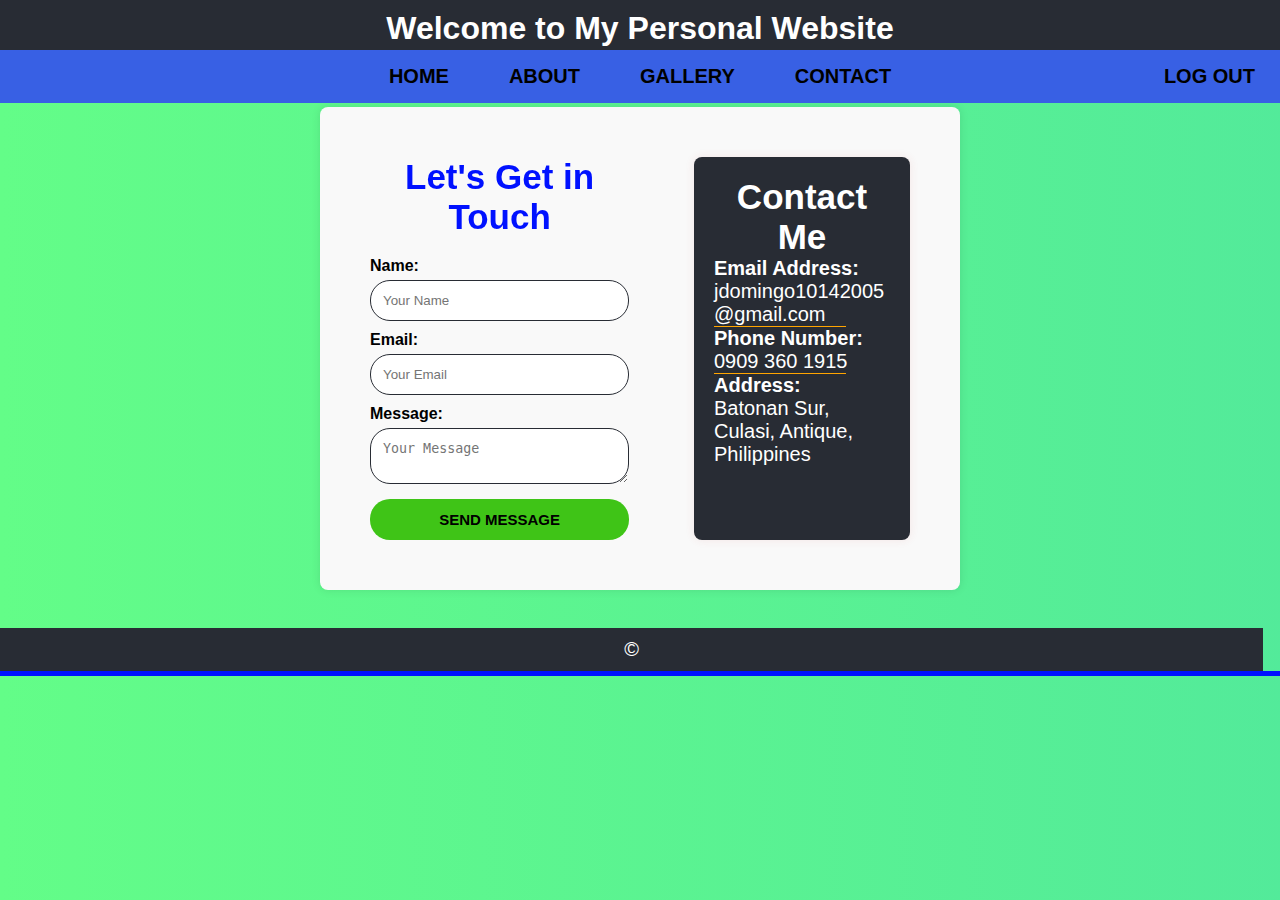
<file: contact.html>
<!DOCTYPE html>
<html lang="en"> 
<head> 
<meta charset="UTF-8"> 
<meta name="viewport" content="width=device-width, initialscale=1.0"> 
<title>Contact - Personal Website</title> 
<link rel="stylesheet" href="style2.css"> 
</head> 
<body class="contact-background"> 
<header> 
<h1>Welcome to My Personal Website</h1> 
</header> 
<nav> 
<ul> 
<li><a href="index.html">HOME</a></li> 
<li class="dropdown"> 
<a href="#" class="dropbtn">ABOUT</a> 
<div class="dropdown-content"> 
<a href="skills.html">Skills I'm Developing</a> 
<a href="goals.html">My Goals as a Student</a> 
<a href="funfacts.html">Fun Facts About Me</a> 
</div> 
</li> 
<li><a href="gallery.html">GALLERY</a></li> 
<li><a href="contact.html">CONTACT</a></li> 
<a href="javascript:void(0);" class="logout-button" onclick="confirmLogout()">LOG OUT</a> 
</ul></nav> 
<section id="section2"></section> 
<section id="contact"> 
<div class="contact-content"> 
<!-- Contact Form --> 
<form id="contactForm" class="contact-form"> 
<h2>Let's Get in Touch</h2> 
<label for="name"> Name:</label> 
<input type="text" id="name" name="name" placeholder="Your Name"> 
<span class="error"  id="nameError"></span> 
<label for="email">Email:</label> 
<input type="email" id="email" name="email" placeholder="Your Email"> 
<span class="error" id="emailError"></span> 
<label for="message">Message:</label> 
<textarea id="message" name="message" placeholder="Your Message"></textarea> 
<span class="error" id="messageError"></span> 
<button type="submit"><strong>SEND MESSAGE</strong> 
</button></form> 
<!-- New Container for Contact Details --> 
<div class="contact-details"> 
<h3><center>Contact Me</center></h3> 
<p><strong>Email Address:</strong> <br> jdomingo10142005
    @gmail.com</p> 
<hr width="75%" size="1" color="Orange" align="left"> 
<p><strong>Phone Number:</strong> <br>0909 360 1915</p> 
<hr width="75%" size="1" color="Orange" align="left"> 
<p><strong>Address:</strong> <br>Batonan Sur, Culasi, Antique, Philippines</p> 
</div></div> 
</section> 
<footer><p>&copy; </p> 
</footer> 
<div class="footer-divider">
</div>
 <!-- Orange line --> 
<!-- Embedded JavaScript --> 
<script> 
const form = document.querySelector("#contactForm"); 
const nameInput = document.querySelector("#name"); 
const emailInput = document.querySelector("#email"); 
const messageInput = document.querySelector("#message"); 
form.addEventListener("submit", function(event) { 
let isValid = true; 
document.querySelectorAll(".error").forEach(function(errorElement) { 
errorElement.textContent = ""; 
}); 
// Validate Name 
if (nameInput.value.trim() === "") { 
document.getElementById('nameError').textContent = "Name is required"; 
isValid = false; 
} 
// Validate Email 
if (emailInput.value.trim() === "") { 
document.getElementById('emailError').textContent = "Email is required"; 
isValid = false; 
} else if (!validateEmail(emailInput.value)) { 
document.getElementById('emailError').textContent = "Please enter a valid email"; 
isValid = false; 
} 
// Validate Message 
if (messageInput.value.trim() === "") { 
document.getElementById('messageError').textContent = "Message is required"; 
isValid = false; 
} 
// Prevent form submission if there are errors 
if (!isValid) { 
event.preventDefault(); 
} 
}); 
// Function to validate email format 
function validateEmail(email) { 
const re = /^[^\s@]+@[^\s@]+\.[^\s@]+$/; 
return re.test(String(email).toLowerCase()); 
} 
</script> 
<script> 
document.getElementById('contactForm').addEventListener('submit', function(event) { 
    event.preventDefault(); // Prevent the default form submission 
// Get form values 
const name = document.getElementById('name').value; 
const email = document.getElementById('email').value; 
const message = document.getElementById('message').value; 
// Simple validation (can be extended) 
if (name === "" || email === "" || message === "") { 
alert("Please fill in all fields before submitting."); 
return; // Exit the function if validation fails 
} 
// Simulating a successful message submission salert("Your message has been sent successfully!"); 
// Clear form fields after submission 
document.getElementById('contactForm').reset(); 
}); 
</script> 
<script> 
// Logout function with confirmation 
function confirmLogout() { 
// Show a confirmation message to the user 
const confirmLogout = confirm("Are you sure you want to log out?"); 
// If the user confirms, proceed with logging out 
if (confirmLogout) { 
// Mark the user as logged out in localStorage (if used) 
localStorage.removeItem('isLoggedIn'); // Or any other keys related to login credentials 
// Redirect to the login page 
window.location.href = 'login.html'; 
} else { 
// If the user cancels, do nothing 
return; 
}  
}</script> 
</body> 
</html>
</file>
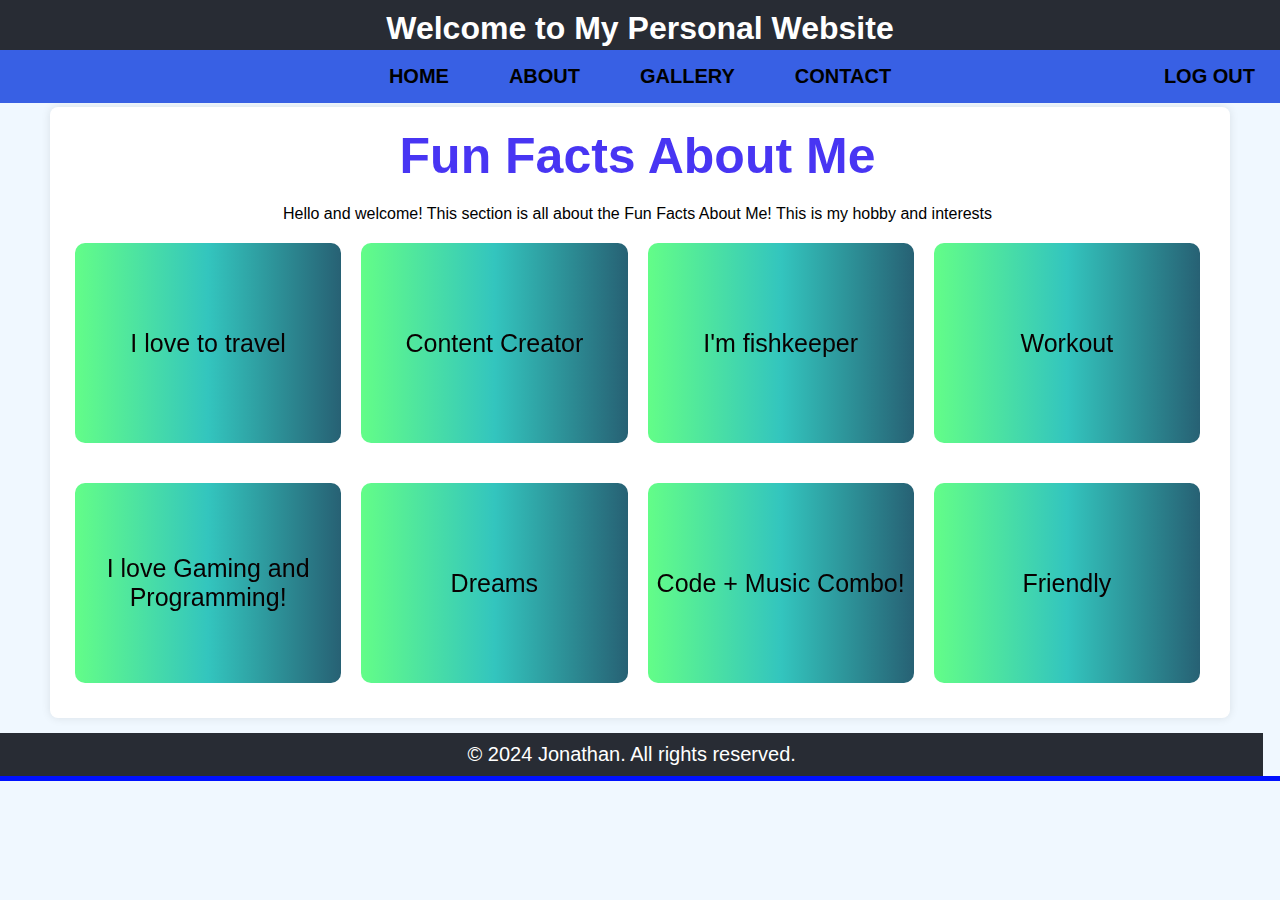
<file: funfacts.html>
<!DOCTYPE html> 
<html lang="en"> 
<head> 
<meta charset="UTF-8"> 
<meta name="viewport" content="width=device-width, initialscale=1.0"> 
<title>Fun Facts About Me</title> 
<link rel="stylesheet" href="style2.css"> 
</head> 
<body> 
<header> 
<h1>Welcome to My Personal Website</h1> 
</header> 
<nav> 
<ul> 
<li><a href="index.html">HOME</a></li> 
<li class="dropdown"> 
<a href="#" class="dropbtn">ABOUT</a> 
<div class="dropdown-content"> 
<a href="skills.html">Skills I'm Developing</a> 
<a href="goals.html">My Goals as a Student</a> 
<a href="funfacts.html">Fun Facts About Me</a> 
</div> 
</li> 
<li><a href="gallery.html">GALLERY</a></li> 
<li><a href="contact.html">CONTACT</a></li> 
<a href="javascript:void(0);" class="logout-button" onclick="confirmLogout()">LOG OUT</a> 
</ul> 
</nav> 
<section id="section2"></section> 
<section id="drop"> 
<h2>Fun Facts About Me</h2> 
<p>Hello and welcome! This section is all about the  Fun Facts About Me! This is my hobby and interests</p> 
<div class="funfact-container"> 
<div class="funfact-card"> 
<div class="funfact-inner"> 
<div class="funfact-front"> 
<p>I love to travel</p> 
</div> 
<div class="funfact-back"> 
<p>To explore around the world</p> 
</div> 
</div> 
</div> 
<div class="funfact-card"> 
<div class="funfact-inner"> 
<div class="funfact-front"> 
<p>Content Creator</p> 
</div> 
<div class="funfact-back"> 
<p>I motivate my followers to invest money for future</p> 
</div> 
</div> 
</div> 
<div class="funfact-card"> 
<div class="funfact-inner"> 
<div class="funfact-front"> 
<p>I'm fishkeeper </p> 
</div> 
<div class="funfact-back"> 
<p>I love keep different types of gold fish</p> 
</div></div></div> 
<div class="funfact-card"> 
<div class="funfact-inner"> 
<div class="funfact-front"> 
<p>Workout</p> 
</div> 
<div class="funfact-back"> 
<p>If i have free time I workout</p> 
</div></div></div></div> 
<div class="funfact-container"> 
<div class="funfact-card"> 
<div class="funfact-inner"> 
<div class="funfact-front"> 
<p>I love Gaming and Programming!</p> 
</div> 
<div class="funfact-back"> 
<p>I can code while playing online games!</p> 
</div> 
</div> 
</div> 
<div class="funfact-card"> 
<div class="funfact-inner"> 
<div class="funfact-front"> 
<p>Dreams</p> 
</div> 
<div class="funfact-back"> 
<p>I’m on a mission to try make more money to become a millionaire someday!</p> 
</div> 
</div> 
</div> 
<div class="funfact-card"> 
<div class="funfact-inner"> 
<div class="funfact-front"> 
<p>Code + Music Combo! </p> 
</div> 
<div class="funfact-back"> 
<p>My best code happens when I’m listening Rap songs!</p> 
</div> 
</div> 
</div> 
<div class="funfact-card"> 
<div class="funfact-inner"> 
<div class="funfact-front"> 
<p>Friendly</p> 
</div> 
<div class="funfact-back"> 
<p>I keep good friends to make good memories</p> 
</div> 
</div></div></div></div> 
</section> 
<!-- Embedded JavaScript --> 
<script> 
// Logout function with confirmation 
function confirmLogout() { 
// Show a confirmation message to the user 
const confirmLogout = confirm("Are you sure you want to log out?"); 
// If the user confirms, proceed with logging out 
if (confirmLogout) { 
// Mark the user as logged out in localStorage (if used) 
localStorage.removeItem('isLoggedIn'); // Or any other keys related to login credentials 
// Redirect to the login page 
window.location.href = 'login.html'; 
} else { 
// If the user cancels, do nothing 
return; 
} 
} 
</script> 
<footer> 
<p>&copy; 2024 Jonathan. All rights reserved.</p> 
</footer> 
<div class="footer-divider"></div> <!-- Orange line --> 
</body> 
</html>
</file>
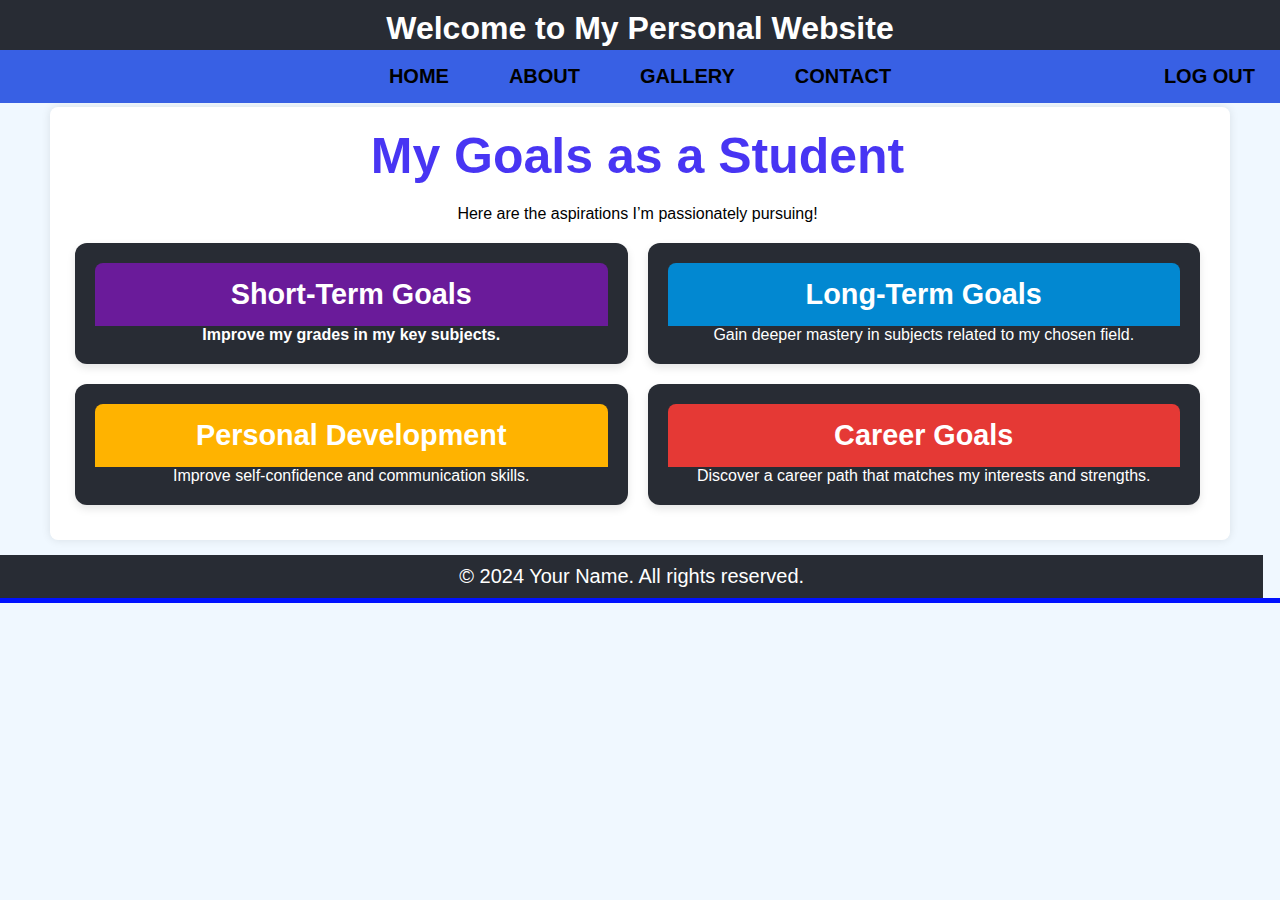
<file: goals.html>
<!DOCTYPE html> 
<html lang="en"> 
<head> 
<meta charset="UTF-8"> 
<meta name="viewport" content="width=device-width, initial
scale=1.0"> 
<title>My Goals as a Student</title> 
<link rel="stylesheet" href="style2.css"> 
</head> 
<body> 
<header> 
<h1>Welcome to My Personal Website</h1> 
</header> 
<nav> 
<ul> 
<li><a href="index.html">HOME</a></li> 
<li class="dropdown"> 
<a href="#" class="dropbtn">ABOUT</a> 
<div class="dropdown-content"> 
<a href="skills.html">Skills I'm Developing</a> 
<a href="goals.html">My Goals as a Student</a> 
<a href="funfacts.html">Fun Facts About Me</a> 
</div> 
</li> 
<li><a href="gallery.html">GALLERY</a></li> 
<li><a href="contact.html">CONTACT</a></li> 
<a href="javascript:void(0);" class="logout-button" 
onclick="confirmLogout()">LOG OUT</a> 
</ul> 
</nav> 
<section id="section2"></section> 
<section id="drop"> 
<h2>My Goals as a Student</h2> 
<p style="text-align: center;">Here are the aspirations I’m 
passionately pursuing!</p> 
<div class="goal-grid"> 
<div class="goal-card" onclick="toggleGoalDetails(1)"> 
<div class="goal-header" style="background-color: 
#6a1b9a;"><strong>Short-Term Goals</strong></div> 
<p><strong>Improve my grades in my key subjects. 
</strong></p> 
<div class="goal-details" id="goal1-details"> 
<p>Develop a consistent study routine (at least 1–2 hours daily).
Become more organized with schoolwork using planners or digital tools.</p> 
</div> 
</div> 
<div class="goal-card" onclick="toggleGoalDetails(1)"> 
<div class="goal-header" style="background-color: 
#0288d1;"><strong>Long-Term Goals</strong></div> 
<p>Gain deeper mastery in subjects related to my chosen field.</p> 
<div class="goal-details" id="goal2-details"> 
<p>Join organizations or clubs that can help in skill development.</p></p> 
</div> 
</div> 
<div class="goal-card" onclick="toggleGoalDetails(2)"> 
<div class="goal-header" style="background-color: 
#ffb300;"><strong>Personal Development</strong></div> 
<p>Improve self-confidence and communication skills.</p> 
<div class="goal-details" id="goal3-details"> 
<p>Develop emotional resilience and a positive mindset.</p> 
</div> 
</div> 
<div class="goal-card" onclick="toggleGoalDetails(2)"> 
<div class="goal-header" style="background-color: 
#e53935;"><strong>Career Goals</strong></div> 
<p>Discover a career path that matches my interests and strengths. </p> 
<div class="goal-details" id="goal4-details"> 
<p>Develop professional skills like teamwork, leadership, problem-solving, and digital literacy.
</p> 
</div> 
</div> 
</div> 
</section> 
</section> 
<footer> 
<p>&copy; 2024 Your Name. All rights reserved.</p> 
</footer> 
<div class="footer-divider"></div> <!-- Orange line --> 
<!-- Embedded JavaScript --> 
<script> 
// Function to toggle details for both cards in a row 
function toggleGoalDetails(group) { 
const details1 = document.getElementById('goal' + (group * 2 - 
1) + '-details'); 
const details2 = document.getElementById('goal' + (group * 2) 
+ '-details'); 
// Toggle visibility for the paired goals 
details1.classList.toggle('active'); 
details2.classList.toggle('active'); 
} 
</script> 
<script> 
// Logout function with confirmation 
function confirmLogout() { 
// Show a confirmation message to the user 
const confirmLogout = confirm("Are you sure you want to log out?"); 
// If the user confirms, proceed with logging out 
if (confirmLogout) { 
// Mark the user as logged out in localStorage (if used) 
localStorage.removeItem('isLoggedIn'); // Or any other keys related to login credentials 
// Redirect to the login page 
window.location.href = 'login.html'; 
} else { 
// If the user cancels, do nothing 
return; 
} 
} 
</script> 
</body> 
</html>
</file>
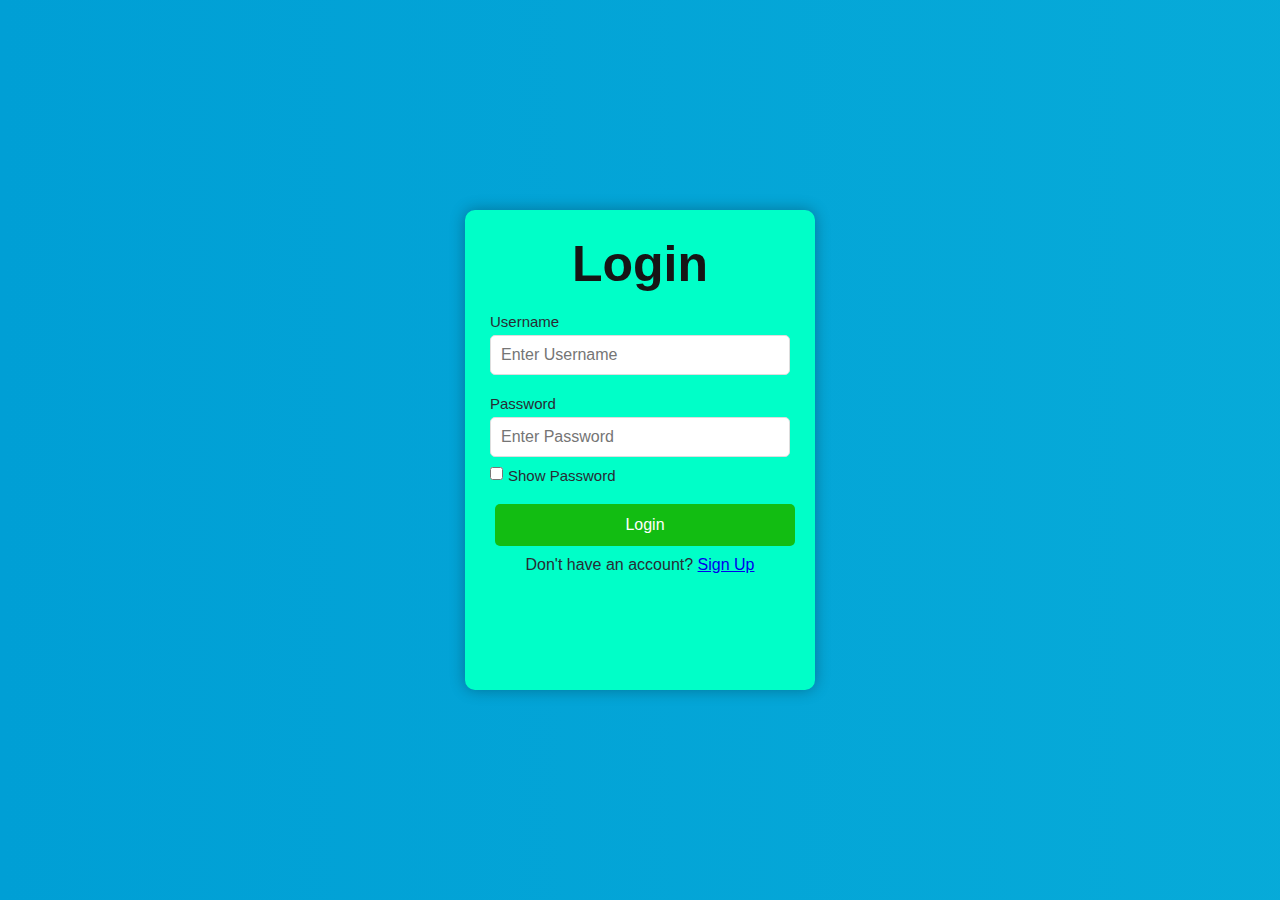
<file: login.html>
<!DOCTYPE html>
<html lang="en">
<head>
  <meta charset="UTF-8">
  <meta name="viewport" content="width=device-width, initial-scale=1.0">
  <title>Login & Sign Up Page</title>
  <link rel="stylesheet" href="login style.css">
</head>
<body>
  <div class="form-container">
    <h2 id="formTitle">Login</h2>
    <form id="authForm">
      <label for="username">Username</label>
      <input type="text" id="username" placeholder="Enter Username" required autocomplete="username">
      <label for="password">Password</label>
      <input type="password" id="password" placeholder="Enter Password "required autocomplete="password">
      <!-- Show Password -->
      <div class="show-password" id="showPasswordContainer">
        <input type="checkbox" id="showPassword" onclick="togglePasswordVisibility()">
        <label for="showPassword">Show Password</label>
      </div>
      <!-- Confirm Password -->
      <label for="confirmPassword" id="confirmPasswordLabel" style="display: none;" class="cp">Confirm Password</label>
      <input type="password" id="confirmPassword" placeholder="Confirm your password" style="display:none;">
      <!-- Password match style-->
      <p id="passwordMatchMessage" style="font-size: 14px; color: red; display: none;"></p>
      <button type="button" onclick="handleSubmit()">Login</button>
      <p id="errorMessage"></p>
      <p id="toggleText">Don't have an account? <a href="#" onclick="toggleForm()">Sign Up</a></p>
    </form>
  </div>

  <script>
    let isLogin = true;

    function toggleForm() {
      const formTitle = document.getElementById('formTitle');
      const confirmPassword = document.getElementById('confirmPassword');
      const confirmPasswordLabel = document.getElementById('confirmPasswordLabel');
      const submitButton = document.querySelector('button');
      const toggleText = document.getElementById('toggleText');
      const showPasswordContainer = document.getElementById('showPasswordContainer');
      const authForm = document.getElementById('authForm');

      // Clear Form Fields when Toggling
      authForm.reset();
      document.getElementById('errorMessage').textContent = '';

      // Add animation class
      authForm.classList.add('animate-out');

      setTimeout(() => {
        if (isLogin) {
          // Switch to Sign-Up Form
          formTitle.textContent = 'Sign Up';
          confirmPassword.style.display = 'block';
          confirmPasswordLabel.style.display = 'block';
          submitButton.textContent = 'Sign Up';
          toggleText.innerHTML = 'Already have an account? <a href="#" onclick="toggleForm()">Login</a>';
          showPasswordContainer.style.visibility = 'hidden';
          isLogin = false;
        } else {
          // Switch to Login Form
          formTitle.textContent = 'Login';
          confirmPassword.style.display = 'none';
          confirmPasswordLabel.style.display = 'none';
          submitButton.textContent = 'Login';
          toggleText.innerHTML = 'Don\'t have an account? <a href="#" onclick="toggleForm()">Sign Up</a>';
          showPasswordContainer.style.visibility = 'visible';
          isLogin = true;
        }

        // Remove animation class
        authForm.classList.remove('animate-out');
        authForm.classList.add('animate-in');
      }, 500);

      setTimeout(() => {
        authForm.classList.remove('animate-in');
      }, 500);

      // Clear the password match message when switching forms
      document.getElementById('passwordMatchMessage').style.display = 'none';
    }

    function handleSubmit() {
      const username = document.getElementById('username').value;
      const password = document.getElementById('password').value;
      const errorMessage = document.getElementById('errorMessage');

      if (isLogin) {
        const storedUsername = localStorage.getItem('username');
        const storedPassword = localStorage.getItem('password');

        if (username === storedUsername && password === storedPassword) {
          alert('Welcome! Successfully logged in.');
          window.location.href = 'index.html';
        } else {
          errorMessage.textContent = 'Invalid username or password';
        }
      } else {
        const confirmPassword = document.getElementById('confirmPassword').value;

        if (password !== confirmPassword) {
          errorMessage.textContent = 'Passwords do not match';
        } else if (username && password) {
          localStorage.setItem('username', username);
          localStorage.setItem('password', password);
          alert('Account created successfully! You can now Log in.');
          document.getElementById('authForm').reset();
          toggleForm();
        } else {
          errorMessage.textContent = 'Please fill out all fields';
        }
      }
    }

    function togglePasswordVisibility() {
      const passwordField = document.getElementById('password');

      if (passwordField.type === 'password') {
        passwordField.type
      }
      }
</script> 
</body> 
</html>
</file>
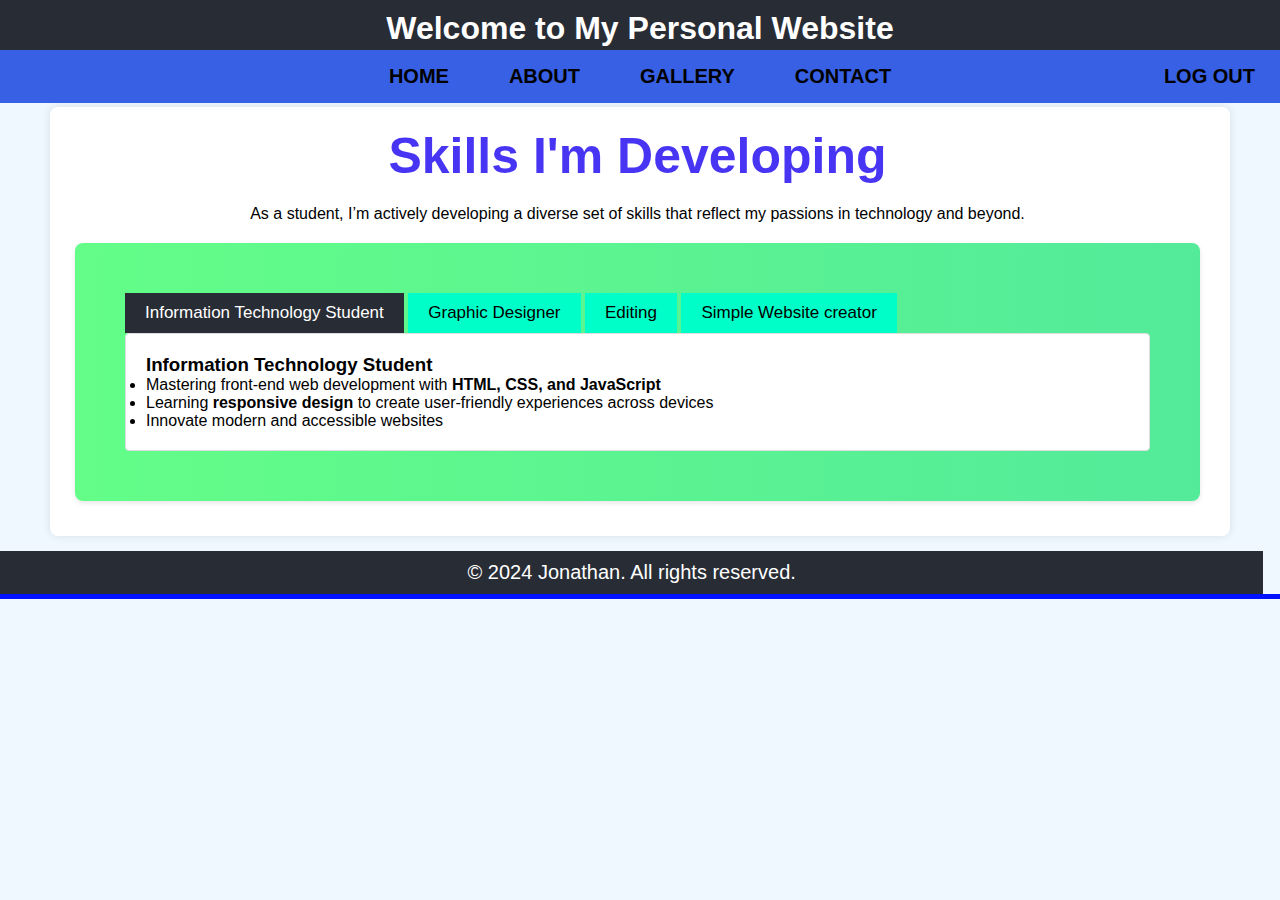
<file: skills.html>
<!DOCTYPE html> 
<html lang="en"> 
<head> 
<meta charset="UTF-8"> 
<meta name="viewport" content="width=device-width, initial
scale=1.0"> 
<title>Skills I'm Developing</title> 
<link rel="stylesheet" href="style2.css"> 
</head> 
<body> 
<header> 
<h1>Welcome to My Personal Website</h1> 
</header> 
<nav> 
<ul> 
<li><a href="index.html">HOME</a></li> 
<li class="dropdown"> 
<a href="#" class="dropbtn">ABOUT</a> 
<div class="dropdown-content"> 
<a href="skills.html">Skills I'm Developing</a> 
<a href="goals.html">My Goals as a Student</a> 
<a href="funfacts.html">Fun Facts About Me</a> 
</div> 
</li> 
<li><a href="gallery.html">GALLERY</a></li> 
<li><a href="contact.html">CONTACT</a></li> 
<a href="javascript:void(0);" class="logout-button" 
onclick="confirmLogout()">LOG OUT</a> 
</ul> 
</nav> 
<section id="section2"></section> 
<section id="drop"> 
<h2>Skills I'm Developing</h2> 
<p>As a student, I’m actively developing a diverse set of skills 
that reflect my passions in technology and beyond.</p> 
<section id="skills"> 
<div class="tab"> 
<button class="tablinks" onclick="openTab(event, 
'IT')">Information Technology Student</button> 
<button class="tablinks" onclick="openTab(event, 
'GraphicDesign')">Graphic Designer</button> 
<button class="tablinks" onclick="openTab(event, 
'PublicSpeaking')">Editing</button> 
<button class="tablinks" onclick="openTab(event, 
'ProblemSolving')">Simple Website creator</button> 
</div> 
<div id="IT" class="tabcontent"> 
<h3>Information Technology Student</h3> 
<ul> 
<li>Mastering front-end web development with <strong>HTML, 
CSS, and JavaScript</strong></li> 
<li>Learning <strong>responsive design</strong> to create 
user-friendly experiences across devices</li> 
<li> Innovate modern and accessible websites</li> 
</ul> 
</div> 
<div id="GraphicDesign" class="tabcontent" 
style="display:none;"> 
<h3>Graphic Designer</h3> 
<ul> 
<li>Exploring visual design with tools like <strong>Draw.io 
and Canva</strong></li> 
<li>Building skills in wireframes, layout, and digital presentations</li> 
<li> Combining design with web development for cohesive 
digital presence</li> 
</ul> 
</div> 
<div id="PublicSpeaking" class="tabcontent" 
style="display:none;"> 
<h3>Editing</h3> 
<ul> 
<li>Exploring more tools or apps for editing to innovate my works</li> 
<li>Posting my works as motivation </li> 
<li>Strengthening my ability to share ideas for beginners 
</li> 
</ul> 
</div> 
<div id="ProblemSolving" class="tabcontent" 
style="display:none;"> 
<h3>Simple website creator</h3> 
<ul> 
<li>Enhancing analytical skills through coding challenges and 
project-based learning</li> 
<li>Focusing on efficient solutions  in 
web development</li> 
<li>Building  a simple website</li> 
</ul> 
</div> 
</section> 
</section> 
<footer> 
<p>&copy; 2024 Jonathan. All rights reserved.</p> 
</footer> 
<div class="footer-divider"></div> <!-- Orange line --> 
<!-- Embedded JavaScript --> 
<script> 
function openTab(evt, tabName) { 
// Get all tab content elements 
const tabcontents = 
document.getElementsByClassName("tabcontent"); 
// Hide all tab content 
for (let i = 0; i < tabcontents.length; i++) { 
tabcontents[i].style.display = "none"; 
} 
// Remove "active" class from all tab links 
const tablinks = 
document.getElementsByClassName("tablinks"); 
for (let i = 0; i < tablinks.length; i++) { 
tablinks[i].classList.remove("active"); 
} 
// Show the current tab 
document.getElementById(tabName).style.display = "block"; 
evt.currentTarget.classList.add("active"); 
} 
// Initially show the first tab content 
document.addEventListener("DOMContentLoaded", function() { 
document.querySelector('.tablinks').click(); // Simulates a click on the first tab 
}); 
</script> 
<script> 
// Logout function with confirmation 
function confirmLogout()  { 
// Show a confirmation message to the user 
const confirmLogout = confirm("Are you sure you want to log out?"); 
// If the user confirms, proceed with logging out 
if (confirmLogout) { 
// Mark the user as logged out in localStorage (if used) 
localStorage.removeItem('isLoggedIn'); 
// Or any other keys related to login credentials 
// Redirect to the login page 
window.location.href = 'login.html'; 
} else { 
// If the user cancels, do nothing 
return; 
}
}
</script> 
</body> 
</html>
</file>
<file: style2.css>
body { 
font-family: Trebuchet MS, sans-serif; 
margin: 0; 
padding: 0; 
background-color: #f0f8ff; 
} 
header { 
background-color: #282c34; 
color: white; 
padding: 10px; 
text-align: center; 
position: fixed; /* Changed to fixed */ 
top: 0; 
left: 0; /* Ensure it stretches across */ 
width: 100%; /* Ensure it stretches across */ 
z-index: 999; 
font-family: Trebuchet MS, sans-serif; 
} 
nav { 
position: fixed; /* Changed to fixed */ 
top: 50px; /* Position below the header */ 
left: 0; 
width: 100%; 
z-index: 999; 
} 
nav ul { 
list-style-type: none; 
padding: 0; 
margin: 0; 
display: flex; 
justify-content: center; 
background-color: #3860e4; 
} 
nav ul li { 
margin: 0 15px; 
} 
nav ul li a { 
text-decoration: none; 
color: rgb(0, 0, 0); 
font-weight: bold; 
padding: 15px; 
display: block; 
font-size: 20px; 
} 
nav ul li a:hover { 
background-color: #ffffff; 
font-size: 20px; 
color: #00ffc8; 
} 
/* Dropdown Styles */ 
.dropdown-content { 
display: none; 
position: absolute; 
background-color: #ffffff; 
box-shadow: 0px 8px 16px rgba(0, 0, 0, 0.2); 
min-width: 160px; 
z-index: 1; 
} 
.dropdown:hover .dropdown-content { 
display: block; 
} 
.dropdown-content a { 
color: black; 
padding: 12px 16px; 
text-decoration: none; 
display: block; 
} 
/* Keep the ABOUT link active while hovering on the dropdown */ 
.dropdown:hover .dropbtn { 
background-color: #ffffff;  
color: #00ffc8;  
} 
#drop { 
padding: 20px 10px 15px 5px; /* Top, Right, Bottom, Left */ 
} 
#drop h2 { 
text-align: center; 
margin-bottom: 20px; 
margin-top: 0; 
font-size: 50px; 
background: #4835f3; 
background-clip: text;
-webkit-text-fill-color: transparent; 
} 
#drop p { 
text-align: center; 
} 
section { 
padding: 15px; 
margin: 50px 50px; /* Add top margin to prevent content being hidden behind the fixed header and nav */ 
background-color: #ffffff; 
border-radius: 8px; 
box-shadow: 0 0 10px rgba(0, 0, 0, 0.1); 
margin-bottom: 15px; 
margin-top: 38.5px; 
} 
.section2 { 
padding: 50px; 
background-color: white; 
border-radius: 8px; 
box-shadow: 0 0 10px rgba(0, 0, 0, 0.1); 
margin-bottom: 15px; 
margin-top: 100px; 
} 
/* See More Button */ 
.see-more-container { 
text-align: center; /* Center the button */ 
margin-top: 20px; /* Add some space above */ 
} 
.see-more-button { 
display: inline-block; 
padding: 10px 20px; 
background-color: #0011ff;  
color: white;  
text-decoration: none;  
border-radius: 20px; 
font-size: 1.2em; /* Font size */ 
transition: background-color 0.3s ease;  
} 
.see-more-button:hover { 
background-color: #0011ff; /* Darker blue on hover */ 
} 
.footer-divider { 
height: 5px; /* Height of the orange line */ 
background-color: #0011ff; /* Orange color */ 
width: 100%; /* Full width */ 
margin: 0; 
} 
footer { 
background-color: #282c34; 

font-size: 20px; 
color: white; 
text-align: center; 
padding: 10px; 
position: relative; 
bottom: 0; 
width: 98.7%; 
} 
.slider { 
width: 100%; 
position: relative; /* Position relative for absolute positioning of text overlay */ 
overflow: hidden; /* Hide overflow to keep the slides inside the slider */ 
border-radius: 0; /* Rounded corners */ 
} 
.slides { 
display: flex; /* Arrange slides in a row */ 
transition: transform 0.5s ease; /* Smooth transition for sliding */ 
} 
.slide { 
position: relative; /* Position relative for absolute positioning of text overlay */ 
min-width: 100%; /* Each slide takes full width of the slider */ 
} 
.slides img { 
width: 100%; /* Make images full width */ 
border-radius: 0; /* Rounded corners */ 
height: 600px; 
} 
/* Text overlay styling */ 
.text-overlay { 
position: absolute; /* Ensure it's positioned relative to the .slide container */ 
top: 50%; /* Position it halfway down the slide */ 
left: 50%; /* Position it halfway across the slide */ 
transform: translate(-50%, -50%); /* Shift it by 50% of its own height and width to truly center it */ 
color: white; /* Text color */ 
font-size: 32px; /* Font size */ 
background: #0f0d0c; background-clip: text; -webkit-text-fill-color: transparent; 
padding: 50px; /* Padding around the text */ 
border-radius: 5px; /* Optional: Rounded corners */ 
text-align: center; /* Center the text within the box */ 
} 
#contact { 
display: flex; 
justify-content: space-between; 
margin: 38px auto; 
padding: 50px; 
background-color: #f9f9f9; 
border-radius: 8px; 
box-shadow: 0 0 10px rgba(0, 0, 0, 0.1); 
width: 50%; 
max-width: 1200px; 
} 
.contact-content { 
display: flex; 
justify-content: space-between; 
width: 100%; 
} 
.contact-form { 
width: 48%; /* Set width to 48% to create space for the details container */ 
display: flex; 
flex-direction: column; 
} 
.contact-form label { 
font-weight: bold; 
margin-bottom: 5px; 
font-family: 'Trebuchet MS', sans-serif; 
} 
.contact-form input, .contact-form textarea { 
margin-bottom: 10px; 
padding: 12px; 
border-radius: 20px; 
border: 1px solid #282c34; 
width: 100%; /* Ensure inputs take full width */ 
box-sizing: border-box; 
} 
.contact-form button { 
background-color: #3fc417; 
color: black; 
padding: 12px; 
border: none; 
border-radius: 20px; 
cursor: pointer; 
width: 100%; /* Make the button stretch across the form */ 
box-sizing: border-box; 
font-family: 'Trebuchet MS', sans-serif; 
font-size: 15px; 
margin-top: 5px; 
} 
.contact-form button:hover { 
background-color:#ececf0; 
} 
#contact h2 { 
text-align: center; 
margin-bottom: 20px; 
margin-top: 0; 
font-size: 35px; 
background: #0011ff;;
 background-clip: text; 
 -webkit-text-fill-color: transparent; 
} 
/* Contact Details Styling */ 
.contact-details { 
width: 40%; /* Set width to 48% for the details container */ 
padding: 20px; 
background-color: #282c34; 
border-radius: 8px; 
box-shadow: 0 0 10px rgba(196, 63, 63, 0.1); 
color: #ffffff; 
font-size: 20px; 
} 
.contact-details h3 { 
font-size: 35px; 
margin-top: 0%; 
} 
.contact-background { 
font-family: Trebuchet MS, sans-serif; 
margin: 0; 
padding: 0; 
background: linear-gradient(270deg,#276174, #33c5be, #63fd88); 
/* Three-color gradient */ 
background-size: 600% 600%; /* Adjusted size for better visibility */ 
animation: gradientAnimation 15s ease infinite; /* Animation effect */ 
} 
/* Gradient animation */ 
@keyframes gradientAnimation { 
0% { background-position: 0% 50%; } 
50% { background-position: 100% 50%; } 
100% { background-position: 0% 50%; } 
} 
.error { 
font-family: Arial, sans-serif; 
color: #fa0828; 
cursor: pointer; 
font-size: 14px; 
font-weight: normal; 
display: block; /* Ensure the error message is displayed on a new line */ 
margin-top: 0; /* Add some space between the input and the error */ 
} 
#gallery h2 { 
text-align: center; 
margin-bottom: 20px; 
margin-top: 0; 
font-size: 50px; 
background: #0011ff;
-webkit-background-clip: text; 
-webkit-text-fill-color: transparent; 
} 
.gallery { 
display: flex; 
flex-wrap: wrap; /* Allows images to wrap to the next line if they don’t fit */ 
justify-content: center; /* Centers the images */ 
gap: 20px; /* Adds spacing between images */ 
padding: 15px; /* Adds padding around the gallery */ 
} 
.gallery-item { 
text-align: center; 
width: 350px; 
} 
/* Styling for the gallery thumbnails */ 
.gallery img { 
width: 100%; 
height: 200px; 
margin: 10px; 
border-radius: 5px; 
cursor: pointer; /* Adds a pointer to indicate clickability */ 
transition: transform 0.3s ease; 
} 
.gallery img:hover { 
transform: scale(1.05); 
} 
.image-description { 
font-size: 16px; 
color: #333; 
margin-top: 8px; 
} 
.lightbox { 
display: none; /* Hidden by default */ 
position: fixed; /* Stays in place */ 
z-index: 1001; /* Sits on top of everything else */ 
left: 0; 
top: 0; 
width: 100%; 
height: 100%; 
background-color: rgba(0, 0, 0, 0.9); /* Semi-transparent black background */ 
} 
.lightbox-content { 
display: block; 
margin: auto; 
max-width: 80%; /* Resizes the image to fit within the screen */ 
max-height: 80%; 
border-radius: 8px; 
margin-top: 5%; /* Vertically centers the image */ 
z-index: 1002; /* Ensure image has a higher z-index than the background */ 
} 
.close { 
position: absolute; 
top: 20px; 
right: 30px; 
color: white; 
font-size: 40px; 
font-weight: bold; 
z-index: 1003; /* Ensure close button is on top */ 
} 
.close:hover, .close:focus { 
color: #bbb; 
text-decoration: none; 
cursor: pointer; 
} 
/* Previous and next buttons */ 
.prev, .next { 
cursor: pointer; 
position: absolute; 
top: 50%; 
width: auto; 
padding: 16px; 
margin-top: -22px; 
color: white; 
font-weight: bold; 
font-size: 30px; 
transition: 0.6s ease; 
border-radius: 0 3px 3px 0; 
user-select: none; 
z-index: 1003; /* Ensure it stays above the image */ 
} 
/* Position the "next" button to the right */ 
.next { 
right: 0; 
border-radius: 3px 0 0 3px; 
} 
/* Position the "prev" button to the left */ 
.prev { 
left: 0; 
border-radius: 3px 0 0 3px; 
} 
/* On hover, add a slight dark background */ 
.prev:hover, .next:hover { 
background-color: rgba(0,0,0,0.8); 
} 
/* Skills Section */ 
#skills { 
max-width: 1000%; 
margin: 20px; 
padding: 50px; 
background: linear-gradient(270deg, #276174, #33c5be, #63fd88); 
/* Three-color gradient */ 
background-size: 600% 600%; /* Adjusted size for better visibility */ 
animation: gradientAnimation 15s ease infinite; /* Animation effect */ 
border-radius: 8px; 
box-shadow: 0 2px 5px rgba(0, 0, 0, 0.1); 
} 
/* Gradient animation */ 
@keyframes gradientAnimation { 
0% { background-position: 0% 50%; } 
50% { background-position: 100% 50%; } 
100% { background-position: 0% 50%; } 
} 
.tab { 
overflow: hidden; 
} 
.tab button { 
background-color: #00ffc8; 
border: none; 
cursor: pointer; 
padding: 10px 20px; 
transition: 0.3s; 
font-size: 17px; 
} 
.tab button:hover { 
background-color: #282c34; 
color: #ffffff; 
} 
.tab button.active { 
background-color: #282c34; 
color: white; 
} 
.tabcontent { 
display: none; 
padding: 20px; 
border: 1px solid #ddd; 
border-radius: 4px; 
background: white; 
} 
.goal-grid { 
display: grid; 
grid-template-columns: repeat(2, 1fr); /* Two cards per row */ 
gap: 20px; 
padding: 20px; 
} 
.goal-card { 
background-color: #282c34; 
border-radius: 12px; 
box-shadow: 0 4px 8px rgba(0, 0, 0, 0.1); 
transition: transform 0.3s, box-shadow 0.3s; 
padding: 20px; 
position: relative; 
overflow: hidden; 
cursor: pointer; 
color: #ffffff; 
} 
.goal-card:hover { 
transform: translateY(-5px); 
box-shadow: 0 6px 12px rgba(0, 0, 0, 0.2); 
} 
.goal-header { 
color: white; 
padding: 15px; 
border-radius: 8px 8px 0 0; 
font-size: 1.8em; 
text-align: center; 
} 
.goal-details { 
display: none; /* Hidden by default */ 
margin-top: 10px; 
color: #ffffff; 
font-size: 1em; 
line-height: 1.5; 
} 
.goal-details.active { 
display: block; /* Show when active */ 
animation: fadeIn 0.3s ease-in; 
} 
@keyframes fadeIn { 
from { 
opacity: 0; 
} 
to { 
opacity: 1; 
} 
} 
/* Container for all funfact cards */ 
.funfacts-section{ 
padding: 30px; 
margin: 100px 20px; /* Add top margin to prevent content being hidden behind the fixed header and nav */ 
background-color: white; 
border-radius: 8px; 
box-shadow: 0 0 10px rgba(0, 0, 0, 0.1); 
} 
.funfact-container { 
display: flex; 
gap: 20px; /* Space between each card */ 
justify-content: center; /* Centers cards horizontally */ 
align-items: center; /* Aligns cards vertically */ 
padding: 20px; 
margin-top: 0px; 
} 
.funfact-card { 
width: 300px; 
height: 200px; 
perspective: 1000px; /* Enables the 3D effect */ 
position: relative; 
} 
.funfact-inner { 
width: 100%; 
height: 100%; 
position: relative; 
transition: transform 0.8s ease-in-out; /* Smooth flip transition */ 
transform-style: preserve-3d; /* Ensures child elements are in 3D space */ 
} 
.funfact-card:hover .funfact-inner { 
transform: rotateY(180deg); /* Flips the card when hovered */ 
} 
.funfact-front, .funfact-back { 
position: absolute; 
width: 100%; 
height: 100%; 
backface-visibility: hidden; /* Ensures the back is hidden when not flipped */ 
display: flex; 
align-items: center; 
justify-content: center; 
font-size:25px; 
color: #080101; 
border-radius: 10px; 
text-align: center; 
margin-bottom: 20px; 
} 
/* Front of the card */ 
.funfact-front { 
background: linear-gradient(270deg, #276174, #33c5be, #63fd88); /* Three-color gradient */ 
}   
/* Back of the card */ 
.funfact-back { 
background-color: #00ffc8; 
transform: rotateY(180deg);
/* Initially hidden by rotating it */ 
} 
.container { 
display: flex; 
justify-content: center; 
align-items: center; 
gap: 40px; /* Space between image and quote */ 
max-width: 100%; 
margin: 20px 100px; 
padding: 20px; 
border-radius: 8px; 
background: linear-gradient(270deg, #276174, #33c5be, #63fd88); /* Three-color gradient */ 
background-size: 600% 600%; /* Adjusted size for better visibility */ 
animation: gradientAnimation 15s ease infinite; /* Animation effect */ 
} 
.image-section img { 
max-width: 100%; 
height: auto; 
border-radius: 8px; 
width: 500px; /* Adjust image size as needed */ 
} 
.quote-section { 
max-width: 50%; /* Adjust as needed */ 
text-align: left; 
} 
.quote-section h1 { 
font-size: 36px; 
font-weight: bold; 
color: #000000; 
margin-bottom: 20px; 
} 
.quote-section p { 
font-size: 18px; 
color: #000000; 
line-height: 1.6; 
margin-bottom: 20px; 
} 
.quote-section blockquote { 
font-style: italic; 
margin: 0; 
padding: 20px 50px; 
background-color: transparent; /* Background color for the quote */ 
border-bottom: 5px solid #282c34; 
border-top: 5px solid #282c34; 
border-radius: 8px; 
text-align: center; 
color: #ffffff; 
font-size: 20px; 
box-shadow: 0 4px 8px rgba(0, 0, 0, 0.1); /* Optional shadow for effect */ 
} 
/* Logout button styling */ 
.logout-button { 
background-color: #3860e4; 
color: rgb(0, 0, 0); 
padding: 15px 10px; 
text-decoration: none; 
font-weight: bold; 
font-size: 20px; 
position: absolute; 
right: 15px; /* Aligns to the right-most part of the nav bar */ 
} 
.logout-button:hover { 
background-color: #ffffff; 
color: #00ffc8; 
} 
 /* Basic Reset */ 
* { 
margin: 0; 
padding: 0; 
box-sizing: border-box; 
}
</file>
<file: login style.css>
/* Basic Reset */ 
* { 
margin: 0; 
padding: 0; 
box-sizing: border-box; 
}  
/* Body Styling */ 
body { 
font-family: Trebuchet MS, sans-serif; 
display: flex; 
justify-content: center; 
align-items: center; 
height: 100vh; 
margin: 0; 
background: linear-gradient(270deg, #B9C3FF, #14C1E0, #009FD5); /* Three-color gradient */ 
background-size: 600% 600%; /* Adjusted size for better visibility */ 
animation: gradientAnimation 15s ease infinite; /* Animation effect */ 
color: #ffffff; 
} 
/* Keyframes for the gradient animation */ 
@keyframes gradientAnimation { 
0% { background-position: 0% 50%; } 
50% { background-position: 100% 50%; } 
100% { background-position: 0% 50%; } 
} 
/* Fixed-size, square Container Styling */ 
.form-container { 
width: 350px; 
height: 480px; /* Fixed height for square-like shape */ 
padding: 25px; 
background-color: #00ffc8; 
border-radius: 10px; 
box-shadow: 0px 0px 15px rgba(0, 0, 0, 0.3); 
text-align: center; 
color: #282c34; 
position: relative; /* To layer properly */ 
z-index: 1; /* Ensure it appears above the gradient */ 
} 
.form-container h2 { 
margin-bottom: 20px; 
color: #161515; 
font-size: 50px; 
} 
/* Label Styling */ 
label { 
display: block; 
text-align: left; 
margin: 10px 0 5px; 
color: #282c34; 
font-size: 15px; 
} 
/* Input Field Styling */ 
input[type="text"], input[type="password"] { 
width: 100%; 
padding: 10px; 
margin-bottom: 10px; 
border: 1px solid #ddd; 
border-radius: 5px; 
outline: none; 
font-size: 16px; 
} 
/* Button Styling */ 
button { 
width: 100%; 
padding: 12px; 
background-color: #12bd12; 
color: #ffffff; 
border: none; 
border-radius: 5px; 
cursor: pointer; 
font-size: 16px; 
font-family: Trebuchet MS, sans-serif; 
transition: background-color 0.3s; 
margin: 5px; 
}  
button:hover { 
background-color: #5de974; 
}  
/* Error Message Styling */ 
#errorMessage { 
color: #e61616; 
margin-top: 5px; 
font-size: 14px; 
} 
/* Show Password Container */ 
.show-password { 
display: flex; 
align-items: center; 
margin-top: -10px; /* Adjust spacing as needed */ 
margin-bottom: 10px; /* Consistent spacing for toggling */ 
font-size: 14px; 
} 
.show-password input[type="checkbox"] { 
margin-right: 5px;  
/* Space between checkbox and label */
}
</file>
